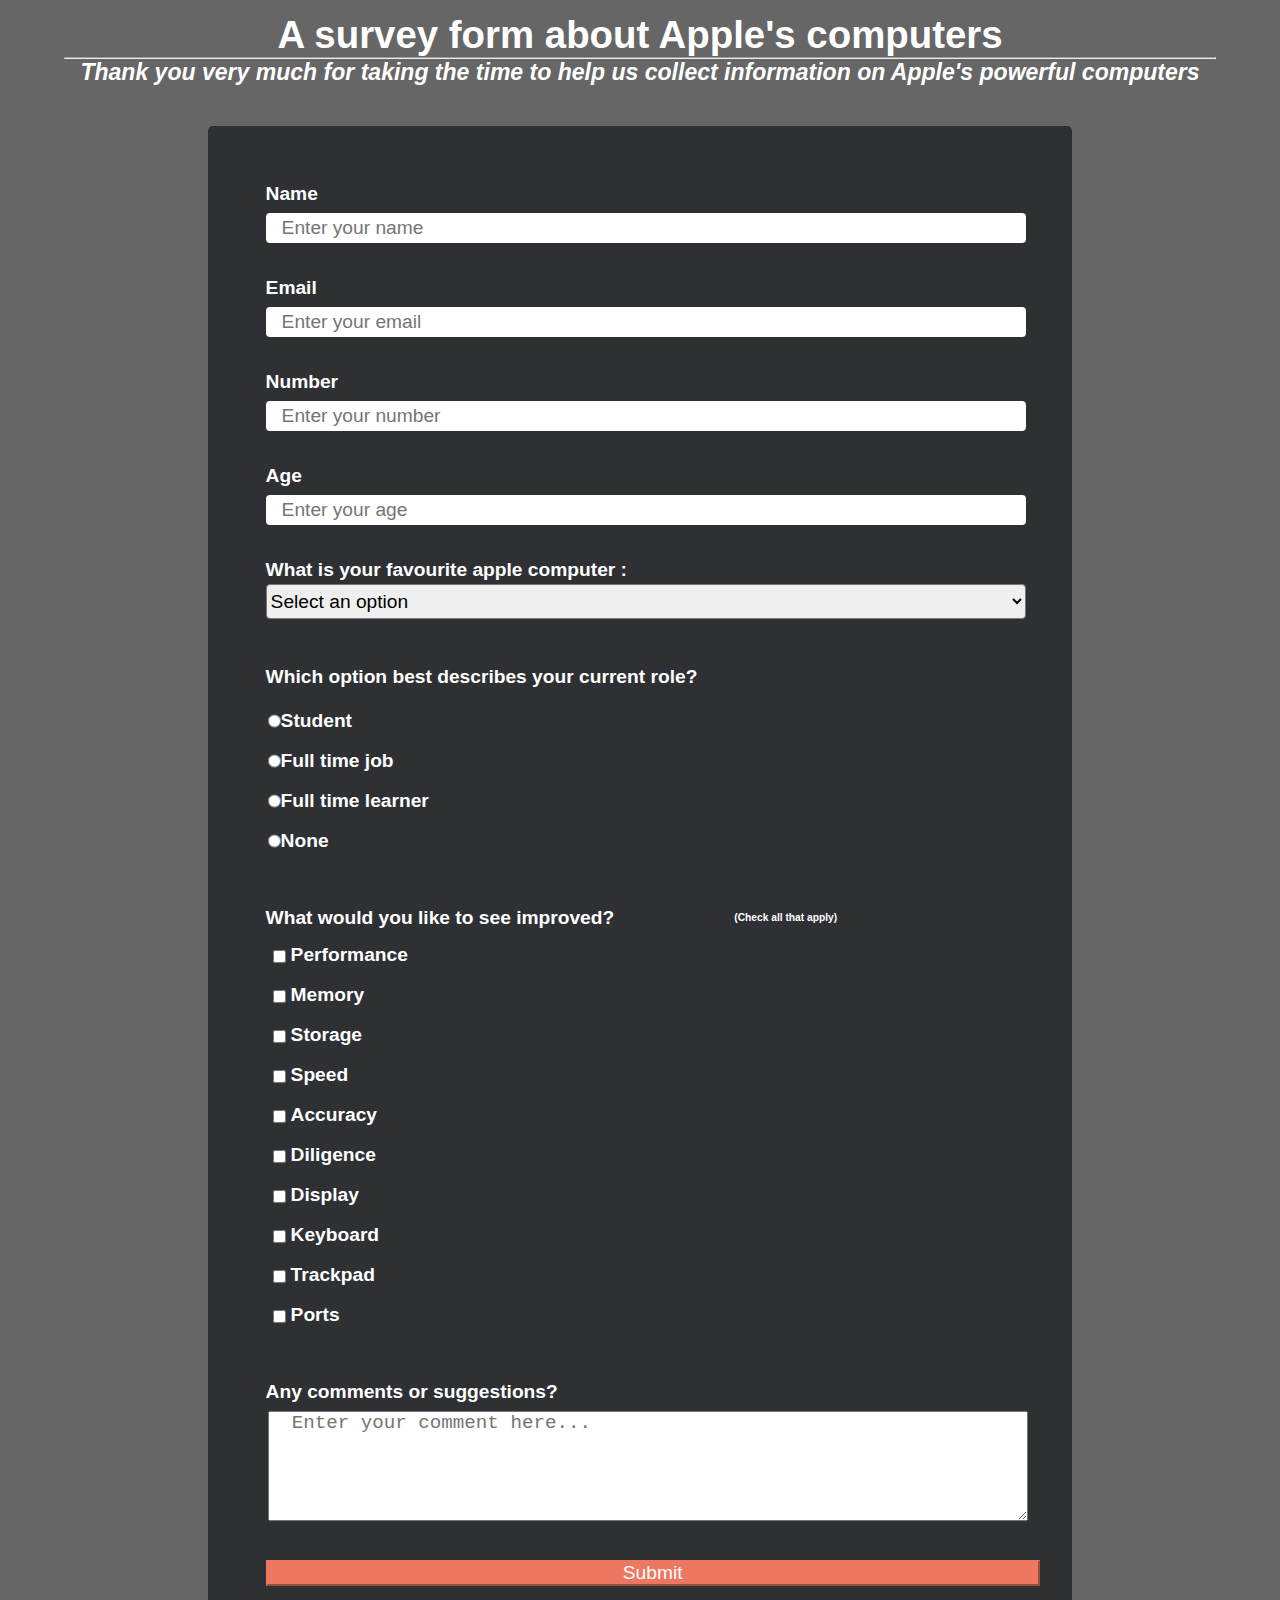
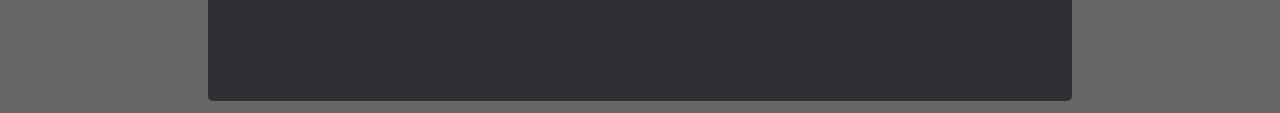
<file: index.html>
<!DOCTYPE html>
<html>

<head>
    <meta charset="utf-8">
    <title>A survey form about Apple's computers</title>
    <link href="survey.css" rel="stylesheet">

</head>

<body id="main">
    <h1 id="title">A survey form about Apple's  computers </h1>
    <hr>
    <h2 id="bc"><em>Thank you very much for taking the time to help us collect information on Apple's powerful computers </em></h2>
    
    <form id="survey-form">
     
      <p class="description" id="name-label"><strong>Name</strong></p>
      <br>
       <input type="text" id="name" class="input-box" name:"enter your name" placeholder="   Enter your name" required>
      
      <p class="description" id="email-label"><strong>Email</strong></p>
      <br>
      <input type="email" class="input-box" id="email" placeholder="   Enter your email" min="example@gmail.com" required>
      
      <p class="description" id="number-label"><strong>Number</strong></p>
      <br>
      <input type="number" class="input-box" id="number" placeholder="   Enter your number">
      
       <p class="description" id="age-label"><strong>Age</strong></p>
      <br>
      <input type="number" class="input-box" id="age" placeholder="   Enter your age" min="5" max="99">
      
      <p class="description" for="notebooks"><strong>What is your favourite apple computer :</strong></p>
    <br>
    <select name="apple computers" id="apple-computers" class="input-selection">
      <option>Select an option</option>  
      <option value="MacBook Air">MacBook Air</option>
      <option value="MacBook Pro">MacBook Pro</option>
      <option value="Imac">iMac</option>
      <option value="Mac Pro">Mac Pro</option>
      <option value="Mac mini">Mac mini</option>  
    </select>
      
        
        <p class="role" ><strong>Which option best describes your current role?</strong></p>
          <div class="radio">    
        <label for="Student"><input id="Student" type="radio" name="current role" value="Student">
         <strong>Student</strong></label><br>
        
        <label for="Full time learner"><input id="Full time learner" type="radio" name="current role" value="Full time job"><strong>Full time job</strong></label><br>
        
        <label for="three"><input id="three" type="radio" name="items" value="Full time learner"><strong>Full time learner</strong></label><br>
            
            <label for="none"><input id="none" type="radio" name="current role" value="none"><strong>None</strong></label><br>
      </div>
       
       <p class="description"><strong>What would you like to see improved?</p>
      <br>
         <p id="SM">(Check all that apply)</p>
       <div  class="checkbox">  
      <label for="Performance"><input id="Performance" type="checkbox" name="improvements" class="check-input" value="Performance"><strong>Performance</strong></label><br>
       <label for="Memory"><input id="Memory" type="checkbox" name="improvements"  class="check-input" value="Memory"><strong>Memory</strong></label><br>
         <label for="Storage"><input id="Storage" type="checkbox" name="improvements"  class="check-input" value="Storage"><strong>Storage</strong></label><br>
         <label for="Speed"><input id="Speed" type="checkbox" name="improvements" class="check-input" value="Speed"><strong>Speed</strong></label><br>
         <label for="Accuracy"><input id="Accuracy" type="checkbox" name="improvements"  class="check-input" value="Accuracy"><strong>Accuracy</strong></label><br>
         <label for="Diligence"><input id="Diligence" type="checkbox" name="improvements" class="check-input" value="Diligence"><strong>Diligence</strong></label><br>
         <label for="Display"><input id="Display" type="checkbox" name="improvements" value="three" class="check-input" value="Display"><strong>Display</strong></label><br>
         <label for="Keyboard"><input id="Keyboard" type="checkbox" name="improvements"  class="check-input" value="Keyboard"><strong>Keyboard</strong></label><br>
         <label for="Trackpad"><input id="Trackpad" type="checkbox" name="improvements"  class="check-input" value="Trackpad"><strong>Trackpad</strong></label><br>
         <label for="Ports"><input id="Ports" type="checkbox" name="improvements" class="check-input" value="Ports"><strong>Ports</strong></label><br>
      </div>
      
      <p class="description">Any comments or suggestions?</p>
      <br>
      <textarea class="comment-section" name="comment" form="usrform" placeholder="  Enter your comment here..."></textarea>
      
      
      <input type="submit" value="Submit" id="submit">
    
    </form>
</body>

</html>
</file>
<file: survey.css>
* {
    box-sizing: border-box;
    margin: 0;
    padding: 0;
  }

html {
margin: auto;
background-color: #666666;
text-align: center;
color: white;
padding: 1% 5% 1% 5%;
font-family: helvetica;
}

#survey-form {
text-family: helvetica-bold;
position: sticky;
margin: auto;
margin-top: 40px;
height: auto;
width: 75%;
background-color: #2e3033;
border: 0px solid #73AD21;
border-color: black;
border-radius: 5px;
padding: 2% 10% 10% 5%;
}

h1 {
font-size: 3vw;
}

h2 {
font-size: 1.8vw;
}


.description {
line-height: 5%;
text-align: left;
font-size: 1.5vw;
margin-top: 45px;
}

.role {
line-height: 25px;
text-align: left;
font-size: 1.5vw;
margin-top: 45px;
}

.input-box  {
width: 110%;
height: 30px;
font-size: 1.5vw;
  border:0px;
border-radius: 4px;
margin-top: 0px;  
 }

.input-selection {
width: 110%;
height: 35px;
font-size: 1.5vw;
border-radius: 4px;
margin-top: -5px;
 margin-left: 0px;
   }

.radio {
display: flex;
flex-direction: column;
align-items: initial;
margin-right: 20px;
margin-top: 20px;
padding: 2px;
line-height: 20px;
}


label {  
font-weight: 20px;
font-size: 1.5vw;
display: inline-flex;
}

.checkbox {
display: flex;
flex-direction: column;
align-items: initial;
margin-top: 20px;
padding: 2px;
line-height: 20px;
}

.check-input {
width: 23px;
height: 13px;
padding: 0;
margin:0;
vertical-align: bottom;
position: relative;
top: 5px;
overflow: hidden;  
}

#SM {
font-size: 0.8vw;
margin-left: 349px;
margin-top: -25px;  
}

.comment-section {
font-size: 1.5vw;
text-align: left;
color: grey;
width: 110%;
height: 110px;
margin-left: 2px;
}

#submit {
border-color: #ee7762;
background-color: #ee7762;
color: white;
font-size: 1.5vw;
margin-top: 35px; 
width: 112%;
margin-buttom: 0px;
}
</file>
